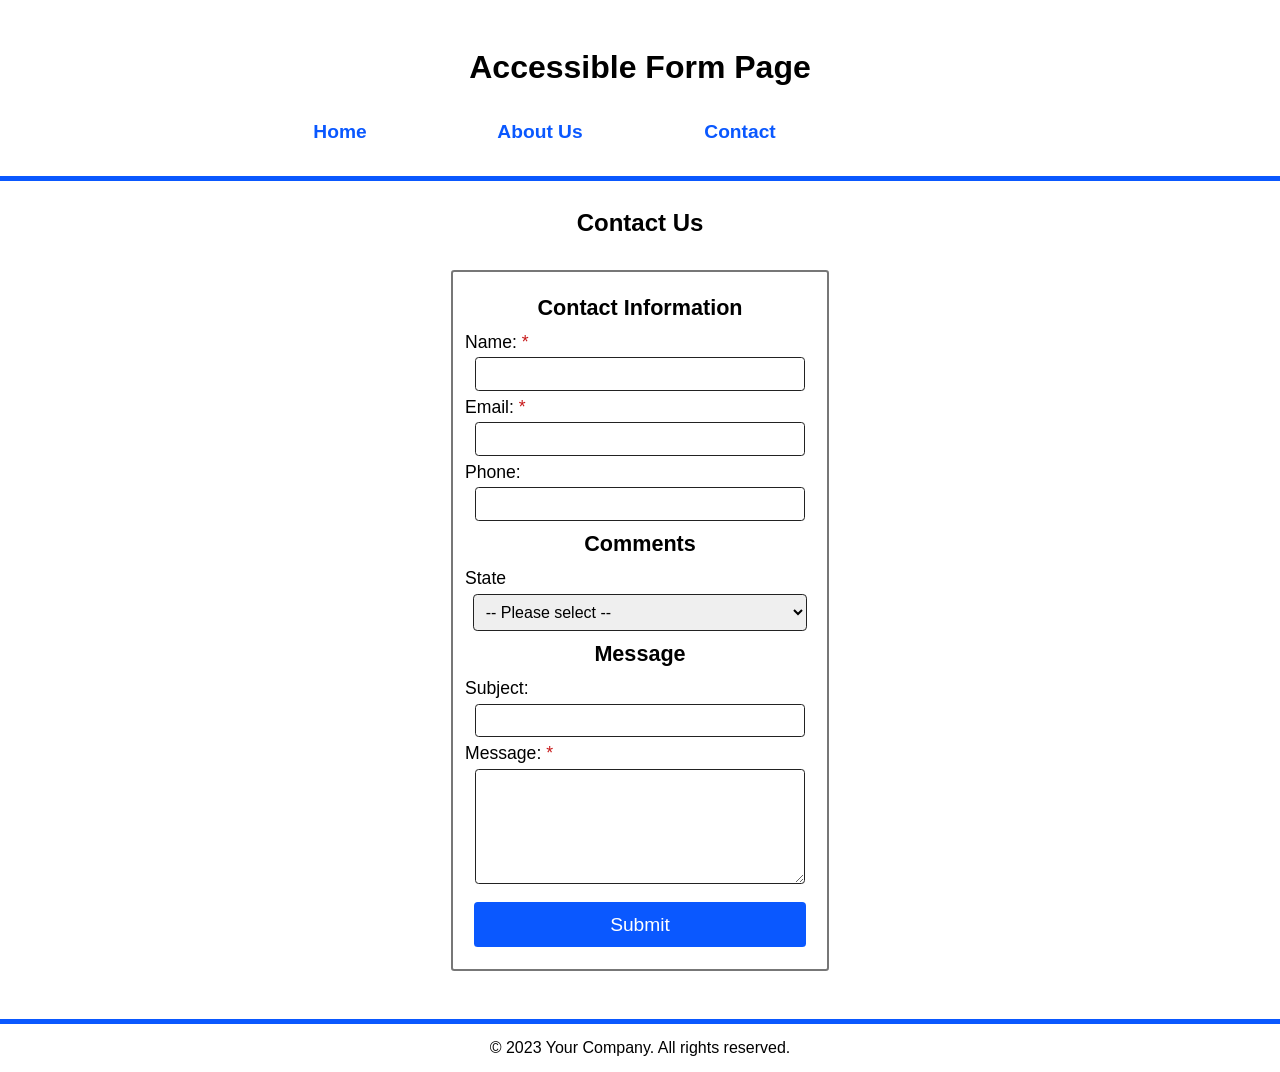
<file: index.html>
<!DOCTYPE html>
<html lang="en">
	<head>
		<meta charset="UTF-8">
		<meta name="viewport" content="width=device-width, initial-scale=1.0">
		<meta name="author" content="Anthoyn Schultz">
		<title>Accessible Form Page</title>
		<link rel="stylesheet" href="styles.css">
	</head>

	<body>
		<a href="#main-content" id="skipLink">Skip to main content</a>
		<header>
			<h1>Accessible Form Page</h1>
			<nav>
				<h2 class="sr-only">Site Navigation</h2>
				<ul>
					<li><a href="#">Home</a></li>
					<li><a href="#">About Us</a></li>
					<li><a href="#">Contact</a></li>
				</ul>
			</nav>
		</header>
		<main id="main-content">
			<article>
				<h2>Contact Us</h2>
				<form method="POST" action="https://wp.zybooks.com/form-viewer.php">
						<h3>Contact Information</h3>
						<div>
							<label for="name">Name: <span class="required">*</span></label>
							<input type="text" id="name" name="name" required>
						</div>
						<div>
							<label for="email">Email: <span class="required">*</span></label>
							<input type="email" id="email" name="email" required>
						</div>
						<div>
							<label for="phone">Phone:</label>
							<input type="tel" id="phone" name="phone">
						</div>

						<h3>Comments</h3>
						<div>
							<label for="state">State</label>
							<select id="state" name="state">
								<option value="">-- Please select --</option>
								<option value="AL">Alabama</option>
								<option value="AK">Alaska</option>
								<option value="AZ">Arizona</option>
								<option value="AR">Arkansas</option>
								<option value="CA">California</option>
								<option value="CO">Colorado</option>
								<option value="CT">Connecticut</option>
								<option value="DE">Delaware</option>
								<option value="DC">District Of Columbia</option>
								<option value="FL">Florida</option>
								<option value="GA">Georgia</option>
								<option value="HI">Hawaii</option>
								<option value="ID">Idaho</option>
								<option value="IL">Illinois</option>
								<option value="IN">Indiana</option>
								<option value="IA">Iowa</option>
								<option value="KS">Kansas</option>
								<option value="KY">Kentucky</option>
								<option value="LA">Louisiana</option>
								<option value="ME">Maine</option>
								<option value="MD">Maryland</option>
								<option value="MA">Massachusetts</option>
								<option value="MI">Michigan</option>
								<option value="MN">Minnesota</option>
								<option value="MS">Mississippi</option>
								<option value="MO">Missouri</option>
								<option value="MT">Montana</option>
								<option value="NE">Nebraska</option>
								<option value="NV">Nevada</option>
								<option value="NH">New Hampshire</option>
								<option value="NJ">New Jersey</option>
								<option value="NM">New Mexico</option>
								<option value="NY">New York</option>
								<option value="NC">North Carolina</option>
								<option value="ND">North Dakota</option>
								<option value="OH">Ohio</option>
								<option value="OK">Oklahoma</option>
								<option value="OR">Oregon</option>
								<option value="PA">Pennsylvania</option>
								<option value="RI">Rhode Island</option>
								<option value="SC">South Carolina</option>
								<option value="SD">South Dakota</option>
								<option value="TN">Tennessee</option>
								<option value="TX">Texas</option>
								<option value="UT">Utah</option>
								<option value="VT">Vermont</option>
								<option value="VA">Virginia</option>
								<option value="WA">Washington</option>
								<option value="WV">West Virginia</option>
								<option value="WI">Wisconsin</option>
								<option value="WY">Wyoming</option>
							</select>
						</div>

						<h3>Message</h3>
						<div>
							<label for="subject">Subject:</label>
							<input type="text" id="subject" name="subject">
						</div>
						<div>
							<label for="message">Message: <span class="required">*</span></label>
							<textarea id="message" name="message" required></textarea>
						</div>
					<input type="submit" value="Submit">
				</form>
			</article>
		</main>
		<footer>
			<p>&copy; 2023 Your Company. All rights reserved.</p>
		</footer>
	</body>
</html>
</file>
<file: styles.css>
/* http://meyerweb.com/eric/tools/css/reset/ 
   v2.0 | 20110126
   License: none (public domain)
*/

html, body, div, span, applet, object, iframe,
h1, h2, h3, h4, h5, h6, p, blockquote, pre,
a, abbr, acronym, address, big, cite, code,
del, dfn, em, img, ins, kbd, q, s, samp,
small, strike, strong, sub, sup, tt, var,
b, u, i, center,
dl, dt, dd, ol, ul, li,
fieldset, form, label, legend,
table, caption, tbody, tfoot, thead, tr, th, td,
article, aside, canvas, details, embed, 
figure, figcaption, footer, header, hgroup, 
menu, nav, output, ruby, section, summary,
time, mark, audio, video {
	margin: 0;
	padding: 0;
	border: 0;
	font-size: 100%;
	font: inherit;
	vertical-align: baseline;
}
/* HTML5 display-role reset for older browsers */
article, aside, details, figcaption, figure, 
footer, header, hgroup, menu, nav, section {
	display: block;
}
body {
	line-height: 1;
}
ol, ul {
	list-style: none;
}
blockquote, q {
	quotes: none;
}
blockquote:before, blockquote:after,
q:before, q:after {
	content: '';
	content: none;
}
table {
	border-collapse: collapse;
	border-spacing: 0;
}

/* ---------- BEGIN CUSTOM STYLES ---------- */

*{
	font-family: sans-serif;
	line-height: 1.35;
}

#skipLink{
	position: absolute;
	left: -999px;
	height:  0;
	width:  0;
}

#skipLink:focus{
	top: 1em;
	left: 1em;
	display: block;
	font-size: 1.2em;
	padding: 0.5em;
	width: 25%;
	height: 1.5em;
	line-height: 1.3em;
}

a{
	color: #0a58ff;
}

a:focus{
	border: 2px solid #0a58ff;
}

a:hover{
	color: white;
	background-color: #0a58ff;
}

header{
	padding: 2em 0 1em 0;
	border-bottom: 5px solid #0a58ff;
}

h1, h2, h3{
	font-family: sans-serif;
	font-weight: bold;
	line-height: 1.2;
	text-align: center;
}

h1{
	font-size: 2em;
	padding: 0.5em;
}

.sr-only{
	position: absolute;
	width: 1px;
	height: 1px;
	padding: 0;
	margin: -1px;
	overflow: hidden;
	clip: rect(0, 0, 0, 0);
	white-space: nowrap; /* added line */
	border: 0; 
}

nav ul{
	width: 100%;
	max-width: 800px;
	margin: 0 auto;
	display: grid;
	grid-template-columns: repeat(auto-fill, minmax(200px, 1fr));
}

ul li{
	display: inline-block;
}

nav a{
	display: block;
	padding: 1em;
	text-decoration: none;
	font-family: sans-serif;
	font-size: 1.2em;
	font-weight: bold;
	text-align: center;
}

#particleBackground{
  	width: 100%;
  	height: 300px;
  	background-image: url("https://www.public.asu.edu/~jlbarn11/teaching/cool-background.svg");
  	background-color: rgba(77, 77, 77, 0.2);
  	background-repeat: no-repeat;
  	background-position: right;
	border-bottom: 5px solid #0a58ff;
}

main{
	width: calc(100% - 2em);
	max-width: 1200px;
	margin: 0 auto;
	padding: 1em;
}

h2{
	font-size: 1.5em;
	margin: 0.5em 0;
}

p{
	width: 100%;
	max-width: 650px;
	margin:  0 auto;
}

section{
	margin: 1em 0;
}

h3{
	font-size: 1.35em;
	margin: 0.5em 0;
}

form{
	width: 90%;
	max-width: 350px;
	margin:  2em auto;
	padding:  0.75em;
	border: 2px solid #777;
	border-radius: 0.2em;
}

input, label, textarea{
	display: block;
	width: calc(100% - 2em);
}

input, textarea, select{
	outline: 1px solid #222;
	border: none;
	border-radius: 0.2em;
}

label{
	font-size: 1.1em;
}

.required{
	color: #c71819;
}

input{
	width: 90%;
	margin: 0.25em auto 0.5em auto;
	padding: 0.5em;
}

input:focus, select:focus, textarea:focus{
	border: 2px inset #0a58ff;
	box-shadow: 0 0 0 0.09em currentColor;
}

input:error, select:error, textarea:error{
	background-color: #c71819;
}

fieldset{
	margin: 0.5em auto;
	padding-bottom: 0.5em;
	width: 94%;
	border: 1px solid #222;
	border-radius: 0.2em;
	display: grid;
	grid-template-columns: 30px 1fr 30px 1fr;
}

legend{
	padding: 0.5em;
}

fieldset label{
	display: inline;
	width: 60%;
}

fieldset input{
	display: inline;
	width: 20px;
}

select{
	display: block;
	width: 95%;
	margin: 0.25em auto 0.5em auto;
	padding: 0.5em;
	font-size: 1em;
}

textarea{
	width: 90%;
	height: 100px;
	margin: 0.25em auto 0.5em auto;
	padding: 0.5em;
}

input[type="radio"]{
	margin-top: 0.4em;
	outline: none;
	border: 1px solid #222;
	border-radius: 25%;
}

input[type="submit"]{
	font-size: 1.2em;
	width: 95%;
	margin-top: 1em;
	padding: 0.5em;
	border: none;
	outline: none;
	border-radius: 0.2em;
	background-color: #0a58ff;
	color: white;
}

input[type="submit"]:hover, input[type="submit"]:focus{
	background-color: #063599;
	filter: drop-shadow(8px 8px 4px #777);
}

footer{
	padding: 1em;
	border-top: 5px solid #0a58ff;
	font-family: sans-serif;
	text-align: center;
}
</file>
